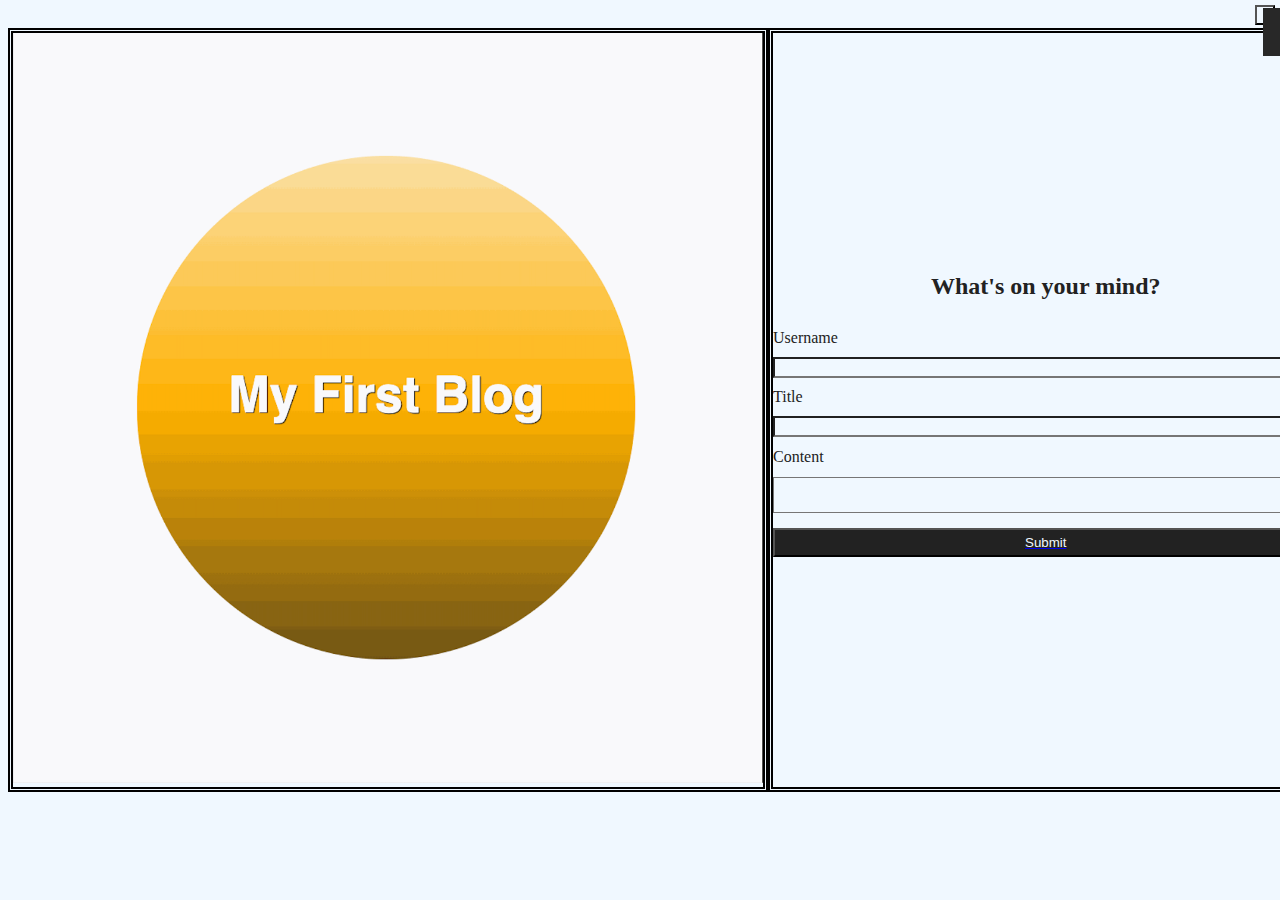
<file: index.html>
<!DOCTYPE html>
<html lang="en">
<head>
    <meta charset="UTF-8">
    <meta name="viewport" content="width=device-width, initial-scale=1.0">
    <link rel="stylesheet" href="./assets/css/styles.css">
    <link rel="stylesheet" href="./assets/css/form.css">
    <a href="./blog.html"></a>  
    <!-- ideally should link to the blog page -->
    <title>Personal Blog</title>
</head>
<body>
    <header>
        <!-- <button type="checkbox" id="light-dark-mode-toggle">Light/Dark Mode Toggle</button> -->
       <button type="checkbox" id="light-dark-mode-toggle"> <img src="./blogTheme.png"></button> 
        
    </header>
    <main>
        <div class="container">
            <section id="section1" class="two-lines">
                <img src="./bloghwimg.png" id="scale-down-png"/>
            </section>
        </div>
            <section id="section2" class="two-lines container">
                <h2 id="question">What's on your mind?</h2>
                <form id="blog-form">
                    <!-- <input onclick="window.location.href = './blog.html';" type="submit" > -->
                    <label for="username">Username</label>
                    <input type="text" id="username" required minlength="3">
                    
                    <label for="blog-title">Title</label>
                    <input type="text" id="blog-title">

                    <label for="blog-post-content" id="content-box-styling">Content</label>
                    <textarea type="text" id="blog-post-content" class="content-box" required minlength="3"></textarea>
                </form>
                <a href="./blog.html"><button id="submit-button-style">Submit</button></a>
                <!-- <button id="submit-button-style">Submit</button> -->
            </section>
            <!-- <script src="./assets/js/logic.js"></script> -->
        </main>
    </body>
    <script src="./assets/js/form.js"></script>
    <script src="./assets/js/blog.js"></script>
    <script src="./assets/js/logic.js"></script>
</html>
</file>
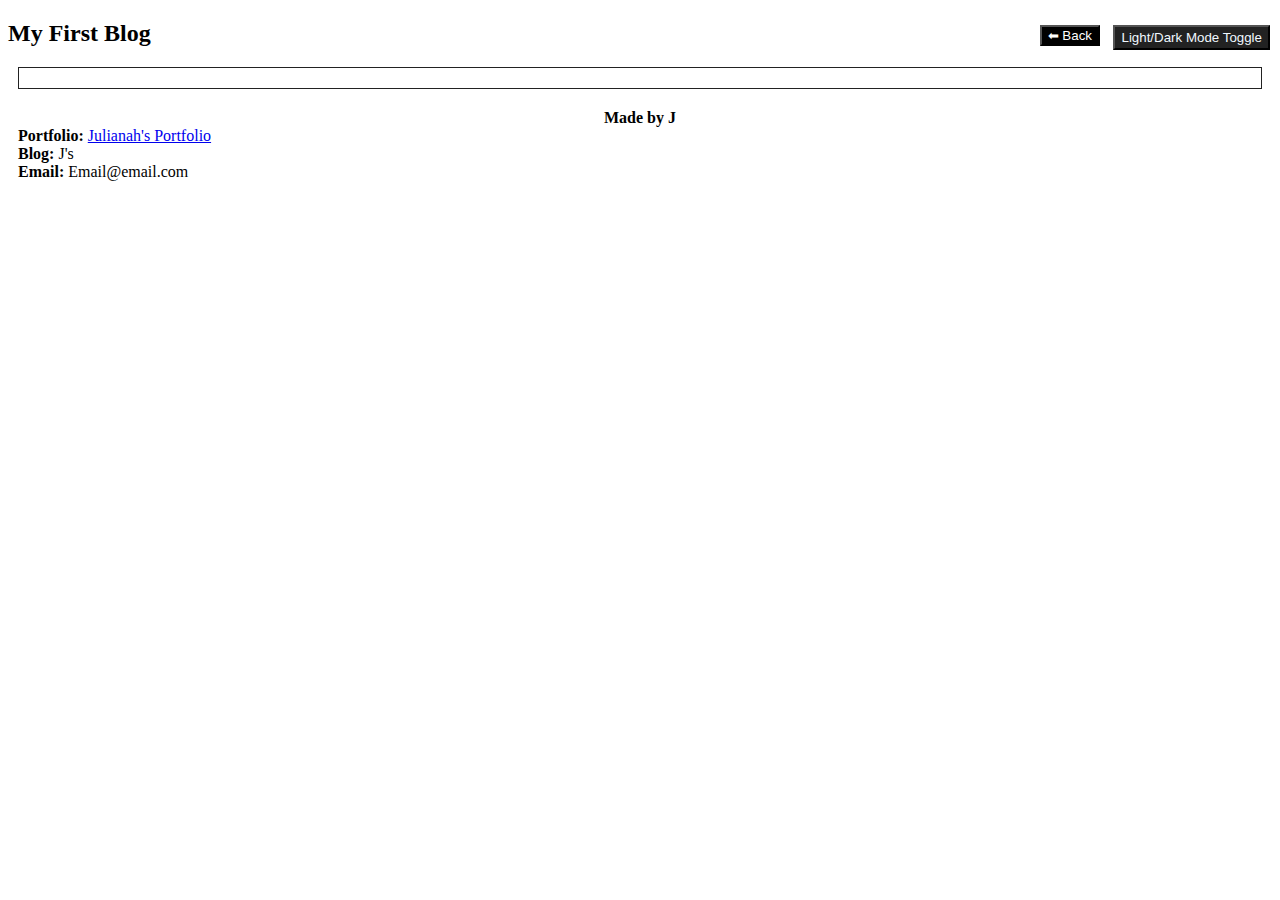
<file: blog.html>
<!DOCTYPE html>
<html lang="en">
<head>
    <meta charset="UTF-8">
    <meta name="viewport" content="width=device-width, initial-scale=1.0">
    <link rel="stylesheet" href="./assets/css/blog.css">


    <!-- <link rel="stylesheet" href="./assets/css/styles.css"> -->
    <title>Personal Blog</title>
</head>
<body class="light-dark-mode-toggle">
    <div class="container">
        <header>
            <h2>My First Blog</h2>
            <div class="top-space">
                <button type="checkbox" id="light-dark-mode-toggle">Light/Dark Mode Toggle</button>
                <a href="./index.html"> <button type="button" id="back-button"> ⬅ Back</button> </a>
            </div>
        </header>
        <main>
            <div class="blog-box div-boxes">
            <!-- How to  code it so that this space is evenly distributed by the number of blog posts are made and actively updates? -->
        
        
        <!-- <div class="div-boxes bx">
            Title 2
      
            <p>Here is the content</p>

            <footer> Posted By: </footer>
        </div>
                
        <div class="div-boxes bx">
            Title 3
         
            <p>Here is the content</p>

            <footer> Posted By: </footer>

        </div>
            
        <div class="div-boxes bx">
            Here is the title
      
        <p>Here is the content</p>

        <footer> Posted By: </footer>
        </div>

        <div class="div-boxes bx">
            Here is the title
       
        <p>Here is the content</p>

        <footer> Posted By: </footer> -->
    </div> 
        </main>
        
        </div>
    
    <script src="./assets/js/blog.js"></script>
    <script src="./assets/js/logic.js"></script>


    <footer>
        <div id="center-footer"><strong>Made by J</strong></div>
        <div><strong>Portfolio: </strong> <a href="https://classja.github.io/MyProfessionalPortfolio/"> Julianah's Portfolio</a></div>
        <div><strong>Blog: </strong> J's</div>
        <div><strong>Email: </strong>Email@email.com</div>
    </footer>
    
</body>
</html>
</file>
<file: assets/css/styles.css>
* {
    background-color: aliceblue;
    box-sizing: border-box

}

:root {
    --light-color: #F0F8FF;
    --dark-color: #222;

}

html {

}

body {
 /* display: flex;
 flex-direction: column; */
}

header {
    display: flex;
    justify-content: flex-end;
    padding: 10px;
    border-bottom: 20px;
    
}
main {
    display: flex;
    /* position: relative; */
    /* top: 10%; */
    /* left: 10%; */
    
}

a {
    display: flex;
    justify-content: center;
}


label {
    display: flex;
    flex-direction: column;
    margin: 10px 0px 10px 0px;
    
}


.content-box {
    
}



.container {
    background-color: var(--light-color);
    color: var(--dark-color);
}


/* 
.dark {
    background-color: var(--dark-color);
    color: var(--light-color);
} */
.dark header, .dark footer, .dark main, .dark html, .dark div, .dark a{
    background-color: var(--dark-color);
    color: var(--light-color);
}



.light header, .light footer, .light main, .light html, .light div, .light a {
    background-color: var(--light-color);
    color: var(--dark-color);
}



.dark section, .dark h2, .dark label, .dark form, .dark #light-dark-mode-toggle{
    background-color: var(--dark-color);
    color: var(--light-color);
}

.light section, .light h2, .light form, .light #light-dark-mode-toggle{
    background-color: var(--light-color);
    color: var(--dark-color);
}

.two-lines {
    border: thick double black;

}

#submit-button-style {
    display: flex;
    flex-direction: column;
    color: aliceblue;
    background-color: var(--dark-color);
    /* justify-content: center;
    align-content: center; */
    /* justify-self: center; */
    /* align-self: center; */
    margin: 15px 0px 10px 0px;
    padding: 5px 250px;
    /* margin-bottom: 150px; */

}


#question {
    width: fit-content;
    align-self: center;
  
}

#content-box-styling {
    line-height: 20px;
  
}

#scale-down-png {
    height: 750px;
    width: 750px;
}


#light-dark-mode-toggle {
    position: absolute;
    top: 5px;
    right: 5px;
    height: 20px;
    width: 20px;
    /* background-color: var(--dark-color);
    color: var(--light-color); */
  
}

#section1 {
    
}

#section2 {
    display: flex;
    flex-direction: column;
    justify-content: center;
    align-content: center;
    width: 100%;

    
}

#blog-form {
    display: flex;
    flex-direction: column;
    justify-content: center;
    align-content: center;
    width: 100%;
}
</file>
<file: assets/css/form.css>
* {
    background-color: aliceblue;
    
}
</file>
<file: assets/css/blog.css>
:root {
    --light-color: #F0F8FF;
    --dark-color: #222;

}


header {
  
    
}

footer {
    position: relative;
    bottom: 0px;
    display: flex;
    flex-direction: column;
    align-items: flex-start;
    padding: 10px;
  
}

.blog-box {
    width: auto;
    height: auto;
}


.dark, .dark header, .dark footer, .dark main, .dark div, .dark h2, .dark p, .dark strong {
    background-color: var(--dark-color);
    color: var(--light-color);
}

.light, .light header, .light footer, .light main, .light div, .light h2, .light p, .light strong {
    background-color: var(--light-color);
    color: var(--dark-color);
   
}

.dark .div-boxes {
    border: 1px solid var(--light-color);
}

.light .div-boxes {
    border: 1px solid var(--dark-color);
}

.top-space {
    
    /* display: flex; */
    /* position: relative;
    top: 5px;
    right: 10px; */
}

.light-dark-mode-toggle {
    /* background-color: var(--dark-color);
    color: var(--light-color); */
    /* position: absolute;
    top: 10px;
    right: 10px;
    height: 25px; */
}


.div-boxes {
    /* display: grid; */
    width: auto;
    height: auto;
    /* border: 1px solid var(--dark-color);
    color: var(--dark-color); */
    padding: 10px;
    margin: 10px;
    border: 1px solid var(--dark-color);
}



#center-footer {
    align-self: center;
}


/* #light-dark-mode-toggle {
    /* position: absolute;
    top: 0px;
    right: 7px; 
} */
 

#back-button {
    background-color: black;
    color: white;
    position: absolute;
    top: 25px;
    right: 180px;
   
   
}

#light-dark-mode-toggle {
    background-color: var(--dark-color);
    color: var(--light-color);
    position: absolute;
    top: 25px;
    right: 10px;
    height: 25px;
}


/* 
.dark {
    background-color: #222;
    color: white;
}

.light {
    background-color: aliceblue;
    color: #222;
} */
</file>
